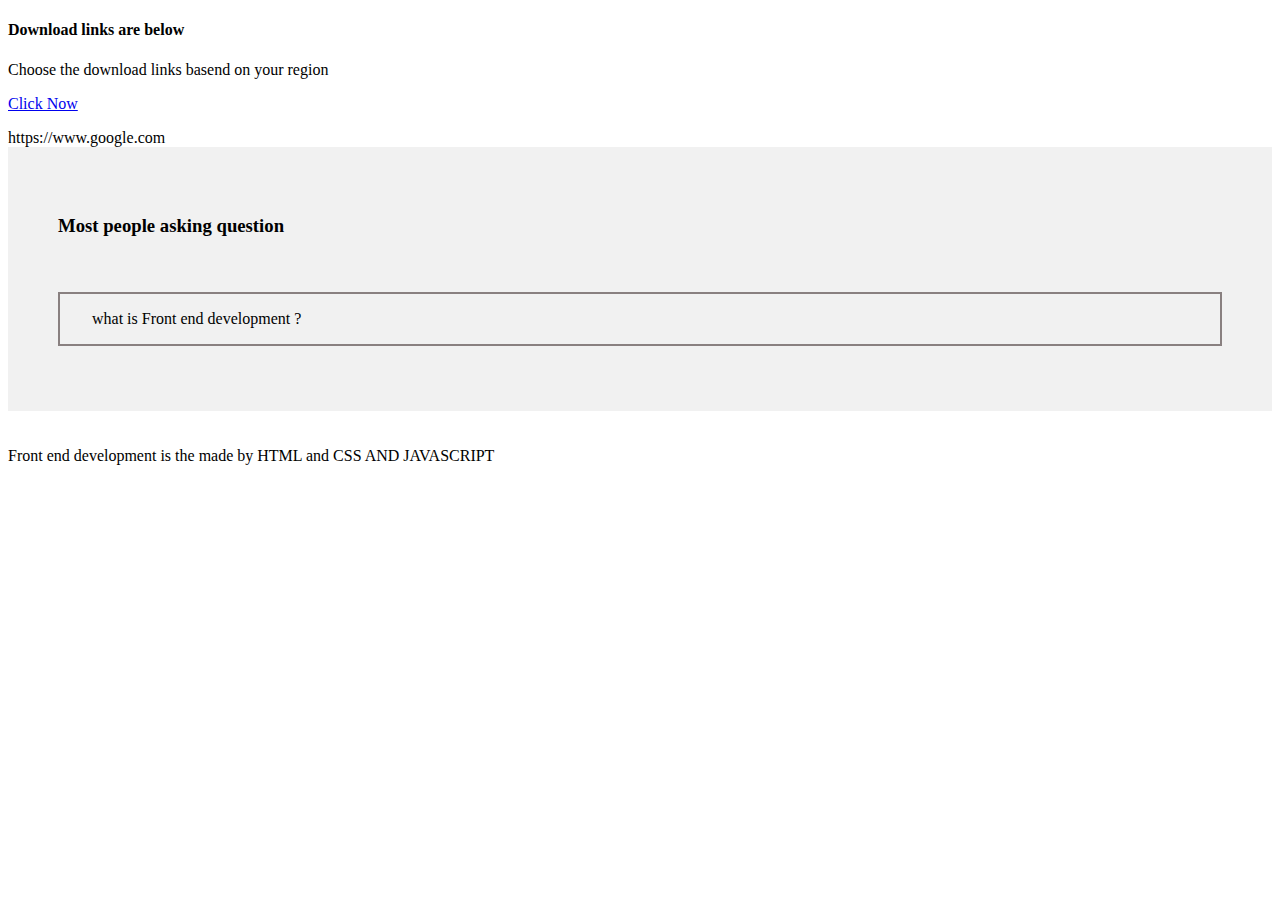
<file: components/collapse/index.html>
<!doctype html>
<html lang="en">
  <head>
    <meta charset="utf-8">
    <meta name="viewport" content="width=device-width, initial-scale=1">
    <title>Bootstrap demo</title>
    <link href="https://cdn.jsdelivr.net/npm/bootstrap@5.3.2/dist/css/bootstrap.min.css" rel="stylesheet" integrity="sha384-T3c6CoIi6uLrA9TneNEoa7RxnatzjcDSCmG1MXxSR1GAsXEV/Dwwykc2MPK8M2HN" crossorigin="anonymous">
    <link rel="stylesheet" href="style.css">
  </head>
  <body>
      <!--Collapse  -->
      <div class="container">
         <h4>Download links are below</h4>
         <p>Choose the download links basend on your region</p>
       
         <p>
          <a href="#collapseEx" class="btn btn-danger" type="button"
          data-bs-toggle="collapse"
          data-controls="collaspe-ing"
          aria-expanded="false" 
          >Click Now</a>
         </p>
         <div class="collapse" id="collapseEx">
            <div class="card card-body">
              https://www.google.com
            </div>
         </div>
      </div>
      <!--  end of Collapse -->
      <div class="container" style="height:300px;">
         <div class="collapse-headeing">
           <h3>Most people asking question</h3>
            <a href="#collapseExa"  
            data-bs-toggle="collapse" href="#collapseExample" 
            role="button" 
            aria-expanded="false" 
            aria-controls="collapseExample">
            what is Front end development ?</a>
          </div>
      </div>
       <div class="collapse" id="collapseExa">
         <div class="card card-body">
             Front end development is the made by HTML and CSS AND JAVASCRIPT     
         </div>
       </div>
    <script src="https://cdn.jsdelivr.net/npm/bootstrap@5.3.2/dist/js/bootstrap.bundle.min.js" integrity="sha384-C6RzsynM9kWDrMNeT87bh95OGNyZPhcTNXj1NW7RuBCsyN/o0jlpcV8Qyq46cDfL" crossorigin="anonymous"></script>
  </body>
</html>
</file>
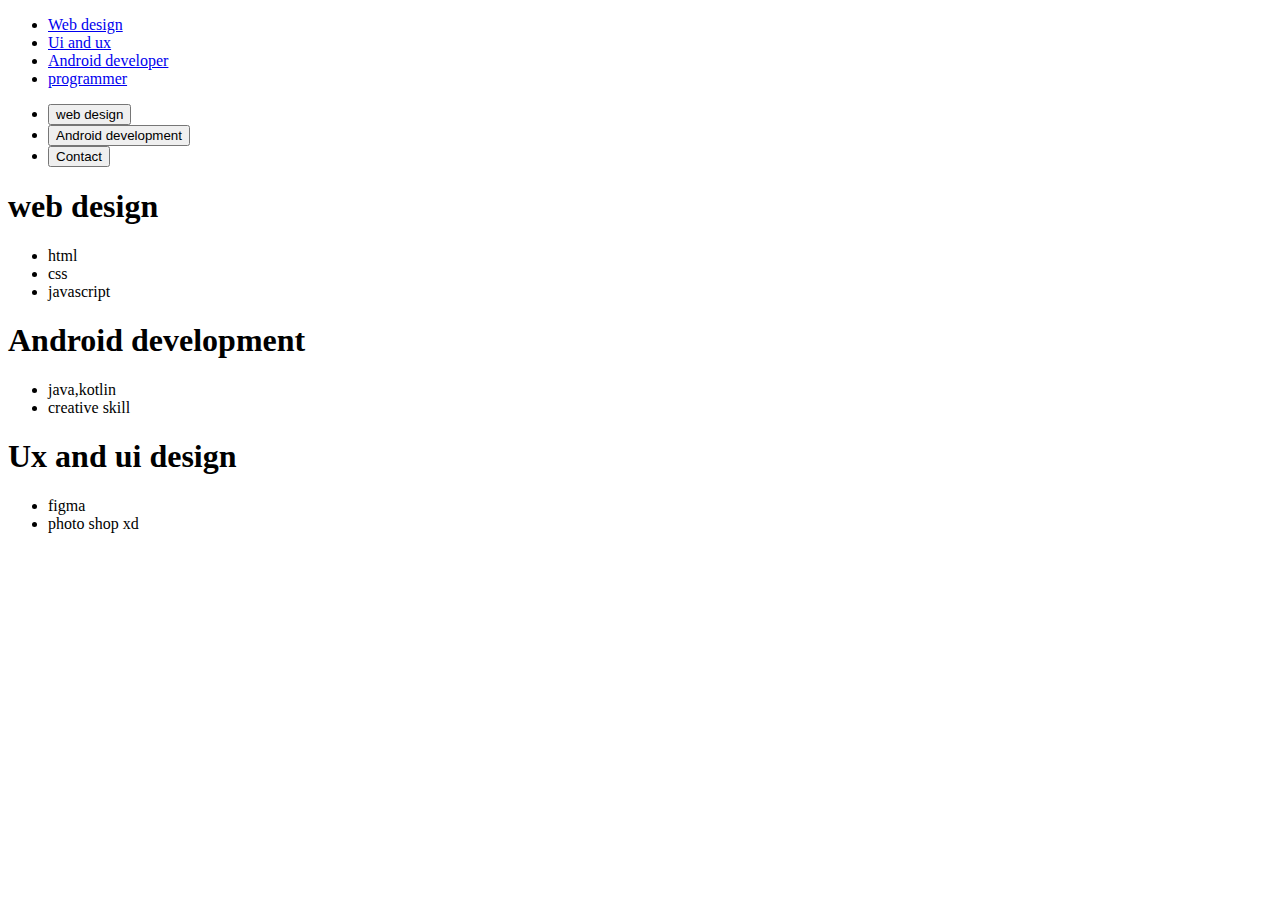
<file: components/Migration/index.html>
<!doctype html>
<html lang="en">
  <head>
    <meta charset="utf-8">
    <meta name="viewport" content="width=device-width, initial-scale=1">
    <title>Bootstrap demo</title>
    <link href="https://cdn.jsdelivr.net/npm/bootstrap@5.3.2/dist/css/bootstrap.min.css" rel="stylesheet" integrity="sha384-T3c6CoIi6uLrA9TneNEoa7RxnatzjcDSCmG1MXxSR1GAsXEV/Dwwykc2MPK8M2HN" crossorigin="anonymous">
  </head>
  <body>
    <div class="container my-5">
      <div class="card">
        <div class="card-body">
          <!-- Nav -->
          <ul class="nav nav-pills flex-column 
          flex-sm-row ">
            <li class="nav-item ">
              <a href="#" class="nav-link active" aria-current="page">
                Web design</a>
            </li>
            <li class="nav-item" >
              <a href="#" class="nav-link">Ui and ux</a>
            </li>
            <li class="nav-item" >
              <a href="#" class="nav-link">Android developer</a>
            </li>
            <li class="nav-item" >
              <a href="#" class="nav-link disabled " aria-disabled="true" tabindex="-1">programmer</a>
            </li>
          </ul>
          





          <!-- <nav class="nav">

            <a href="" class="nav-link">design</a>
            <a href="" class="nav-link">Android development</a>
            <a href="" class="nav-link">webdesigner crouse</a>
          </nav> -->
          
        </div>
      </div>
    </div>
    
    <div class="container my-5 ">
      <div class="card">
        <div class="card-body d-flex align-items-start">

          <ul class="nav nav-pills flex-column me-4 nav-fill " id="myTab" role="tablist" aria-orientation="vertical">
            <li class="nav-item" role="presentation">
              <button class="nav-link active" id="home-tab" data-bs-toggle="tab" 
              data-bs-target="#webdesign" type="button" role="tab" aria-controls="web design" 
              aria-selected="true">web design
             </button>
            </li>
            <li class="nav-item" role="presentation">
              <button class="nav-link" id="profile-tab" data-bs-toggle="tab" data-bs-target="#android" type="button" role="tab" aria-controls="android" aria-selected="false">Android development</button>
            </li>
            <li class="nav-item" role="presentation">
              <button class="nav-link" id="contact-tab" data-bs-toggle="tab" data-bs-target="#uiandux" type="button" role="tab" aria-controls="uiandux-tab-pane" aria-selected="false">Contact</button>
            </li>
           
          </ul>
          <div class="tab-content" id="myTabContent">
            <div class="tab-pane fade show active" id="webdesign" role="tabpanel" aria-labelledby="home-tab" tabindex="0">
              <div class="">
                <h1>web design</h1>
                <ul>
                  <li>html</li>
                  <li>css</li>
                  <li>javascript</li>
                </ul>
              </div>
            </div>
            <div class="tab-pane fade" id="android" role="tabpanel" aria-labelledby="profile-tab" tabindex="0">
              <h1>Android development</h1>
              <ul>
                <li>java,kotlin</li>
                <li>creative skill</li>
              </ul>
            </div>
            <div class="tab-pane fade" id="uiandux" role="tabpanel" aria-labelledby="contact-tab" tabindex="0">
              <h1>Ux and ui design</h1>
              <ul>
                <li>figma</li>
                <li>photo shop xd</li>
              </ul>
            </div>
            </div>
          </div>

          </nav>
        </div>
    </div>
    </div>
     

    <script src="https://cdn.jsdelivr.net/npm/@popperjs/core@2.11.8/dist/umd/popper.min.js" integrity="sha384-I7E8VVD/ismYTF4hNIPjVp/Zjvgyol6VFvRkX/vR+Vc4jQkC+hVqc2pM8ODewa9r" crossorigin="anonymous"></script>
    <script src="https://cdn.jsdelivr.net/npm/bootstrap@5.3.2/dist/js/bootstrap.bundle.min.js" integrity="sha384-C6RzsynM9kWDrMNeT87bh95OGNyZPhcTNXj1NW7RuBCsyN/o0jlpcV8Qyq46cDfL" crossorigin="anonymous"></script>  
  </body>
</html>
</file>
<file: components/collapse/style.css>
.collapse-headeing{
    background-color:#f1f1f1;
    padding:50px;
}
.collapse-headeing a{
    border:2px solid #000;
    text-decoration:none;
    padding: 1em 2em;
    margin-top:55px;
    margin-bottom: 15px;
    display: block;
    border-color: hsl(0, 4%, 52%);
    color:#000;
    
}
</file>
